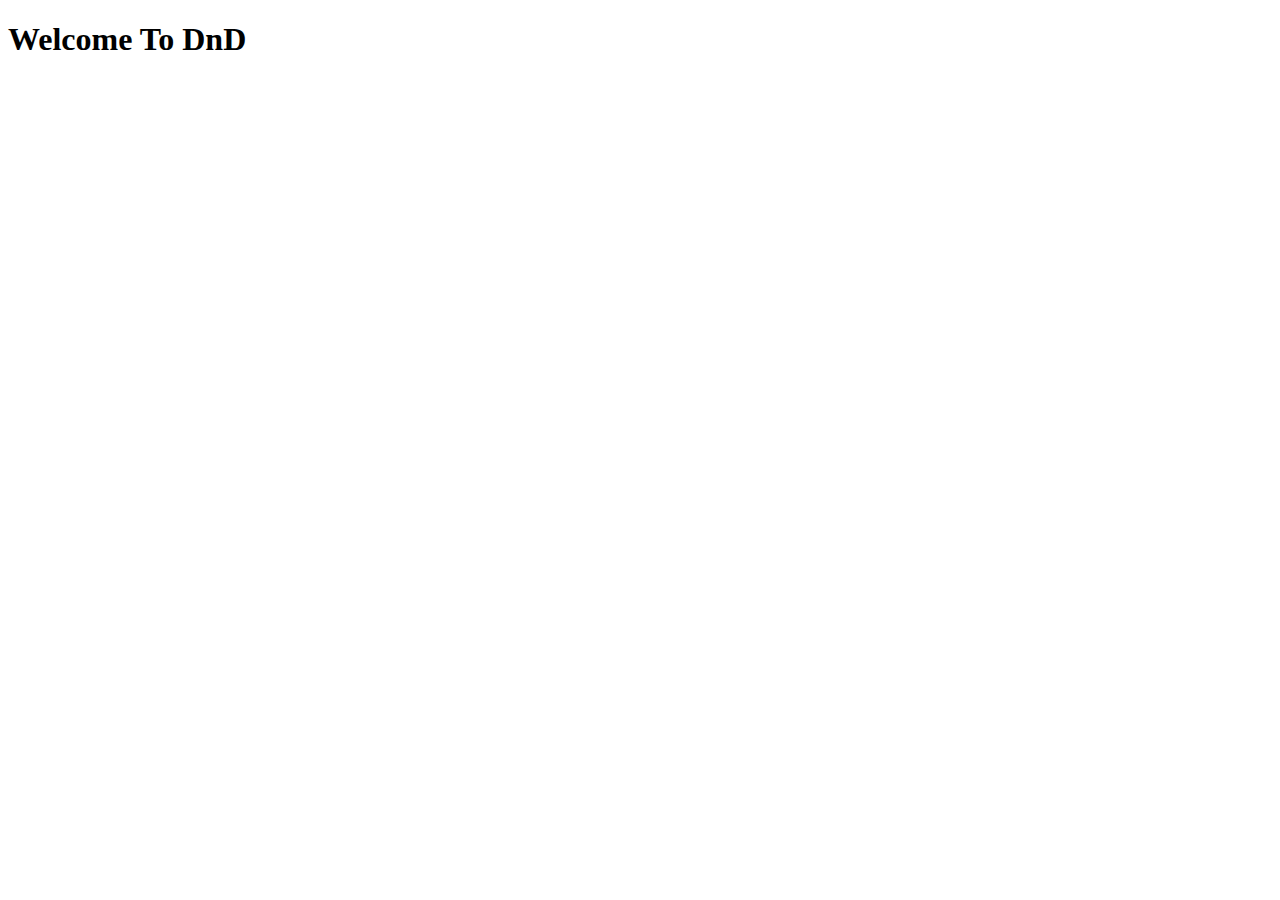
<file: index.html>
<!DOCTYPE html>
<html lang="en">
<head>
    <meta charset="UTF-8">
    <meta name="viewport" content="width=device-width, initial-scale=1.0">
    <title>DnD Monsters</title>
    <link rel="stylesheet" href="style.css">
</head>
<body>
<header>
    <H1>Welcome To DnD</H1>
</header>

<main>
    <div id="monster-container"></div>


</main>


<footer>


</footer>
</body>
<script type="module" src="./src/app.js"></script>
</html>
</file>
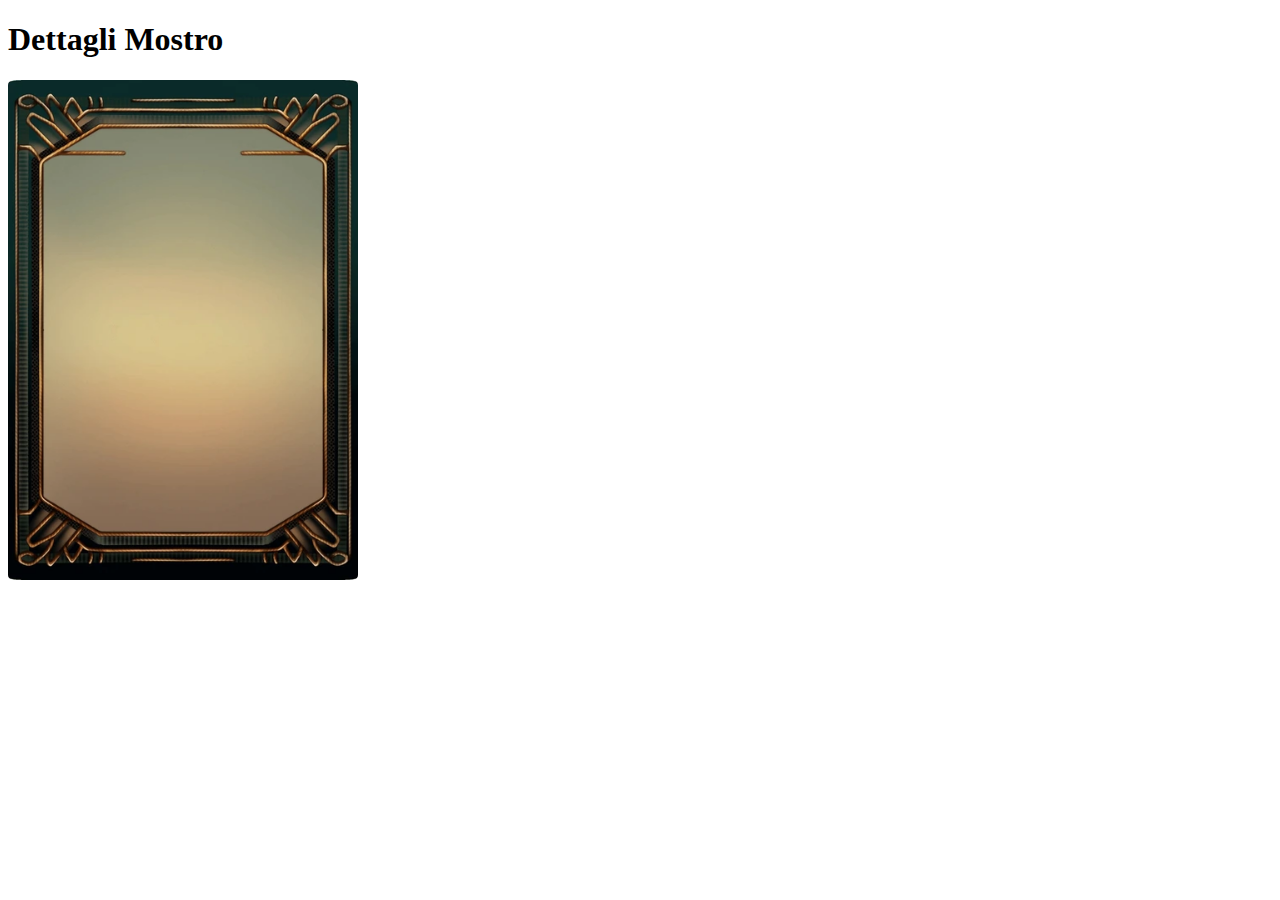
<file: detail.html>
<!DOCTYPE html>
<html lang="en">
<head>
    <meta charset="UTF-8">
    <meta name="viewport" content="width=device-width, initial-scale=1.0">
    <title>Document</title>
    <link rel="stylesheet" href="style.css">
</head>
<body>
<header>
<h1>Dettagli Mostro</h1>

</header>
<main>

<div class="card">
    <div id="monster-detail"></div>

</div>
</main>
<footer></footer>

    
</body>
<script type="module" src="./src/detail.js"></script>
</html>
</file>
<file: style.css>
#monster-container{
    display: flex;
    flex-wrap: wrap;
    gap: 10px;
}

#monster-container a{
    display: flex;
    flex-direction: column;
   
}

#monster-detail {
    display: grid;
    grid-template-rows: auto 1fr;
    gap: 10px;
    text-align: center;
}

.card{
    
    height: 500px;
background-image: url(./assets/card5.webp);
background-position: center; /* Center the image */
background-repeat: no-repeat; /* Do not repeat the image */
background-size: cover;
border-radius: 5px;
    width: 350px;
    display: flex;
    flex-direction: column;
    align-items: center;
    justify-content: center;
    
}


@keyframes flip {
    0% {
        transform: rotateY(0deg);
    }
    33% {
        transform: rotateY(360deg); 
    }
    66% {
        transform: rotateY(0deg); 
    }
    100% {
        transform: rotateY(360deg); 
    }
}

.imported-img{
    max-width: 240px;
    height: 240px;
    border-radius: 10px;
    display: block;
    margin: 0;
   margin-top: 12px;
   -webkit-box-shadow: 8px 8px 12px -1px #000000; 
box-shadow: 8px 8px 12px -1px #000000;
transform-style: preserve-3d; /* Necessario per il flip 3D */
    transition: transform 0.1s; /* Durata della transizione */

}
.imported-img:hover {
    animation: flip 1.5s ease-in-out; /* Applica l'animazione al passaggio del mouse */
}



.monster-info {
    display: grid;
    gap: 5px;
}
</file>
